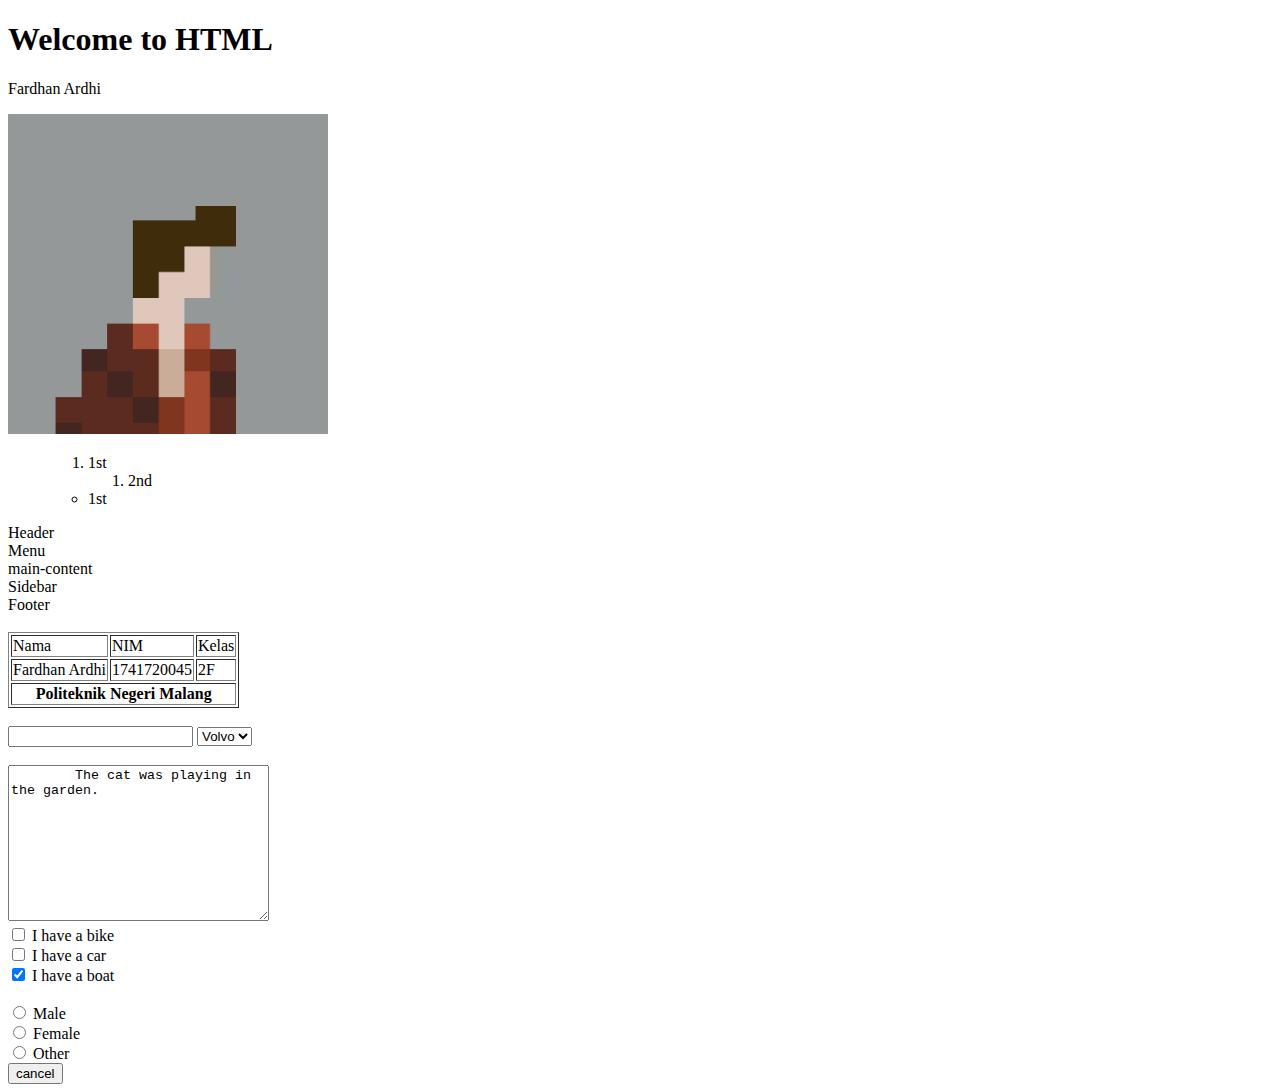
<file: week2/index.html>
<!DOCTYPE html>
<html>

<head>
    <title>Load Image in HTML</title>
</head>

<body>
    <h1>Welcome to HTML</h1>
    <p>Fardhan Ardhi</p>
    <img src="img/80.png" alt="Ini gambarku" width="320" height="320">

    <ol>
        <ol>
            <li>1st</li>
            <ol>
                <li>2nd</li>
            </ol>
        </ol>
        <ul>
            <li>1st</li>
        </ul>
    </ol>

    <div>
        <div id="header">
            Header
        </div>
        <div id="menu">
            Menu
        </div>
        <div>
            <div id="main-content"> main-content</div>
            <div id="sidebar">Sidebar</div>
        </div>
        <div id="footer">Footer</div>
    </div>

    <br>
    
    <table border="1">
        <thead>
            <tr>
                <td>Nama</td>
                <td>NIM</td>
                <td>Kelas</td>
            </tr>
        </thead>
        <tbody>
            <tr>
                <td>Fardhan Ardhi</td>
                <td>1741720045</td>
                <td>2F</td>
            </tr>
        </tbody>
        <tfoot>
            <tr>
                <th colspan="3"> Politeknik Negeri Malang</th>
            </tr>
        </tfoot>
    </table>
    <br>
    <input name="firstname" type="text">
    <select name="cars">
        <option value="volvo">Volvo</option>
        <option value="saab">Saab</option>
        <option value="fiat">Fiat</option>
        <option value="audi">Audi</option>
    </select>
    <br>
    <br>
    <textarea name="message" rows="10" cols="30">
        The cat was playing in the garden.
    </textarea>
    <br>
    <input type="checkbox" name="vehicle1" value="Bike"> I have a bike<br>
    <input type="checkbox" name="vehicle2" value="Car"> I have a car<br>
    <input type="checkbox" name="vehicle3" value="Boat" checked> I have a boat<br>
    <br>
    <input type="radio" name="gender" value="male"> Male<br>
    <input type="radio" name="gender" value="female"> Female<br>
    <input type="radio" name="gender" value="other"> Other
    <br>
    <input type="submit"  value="cancel" onclick="alert('Hello World!')">
</body>

</html>
</file>
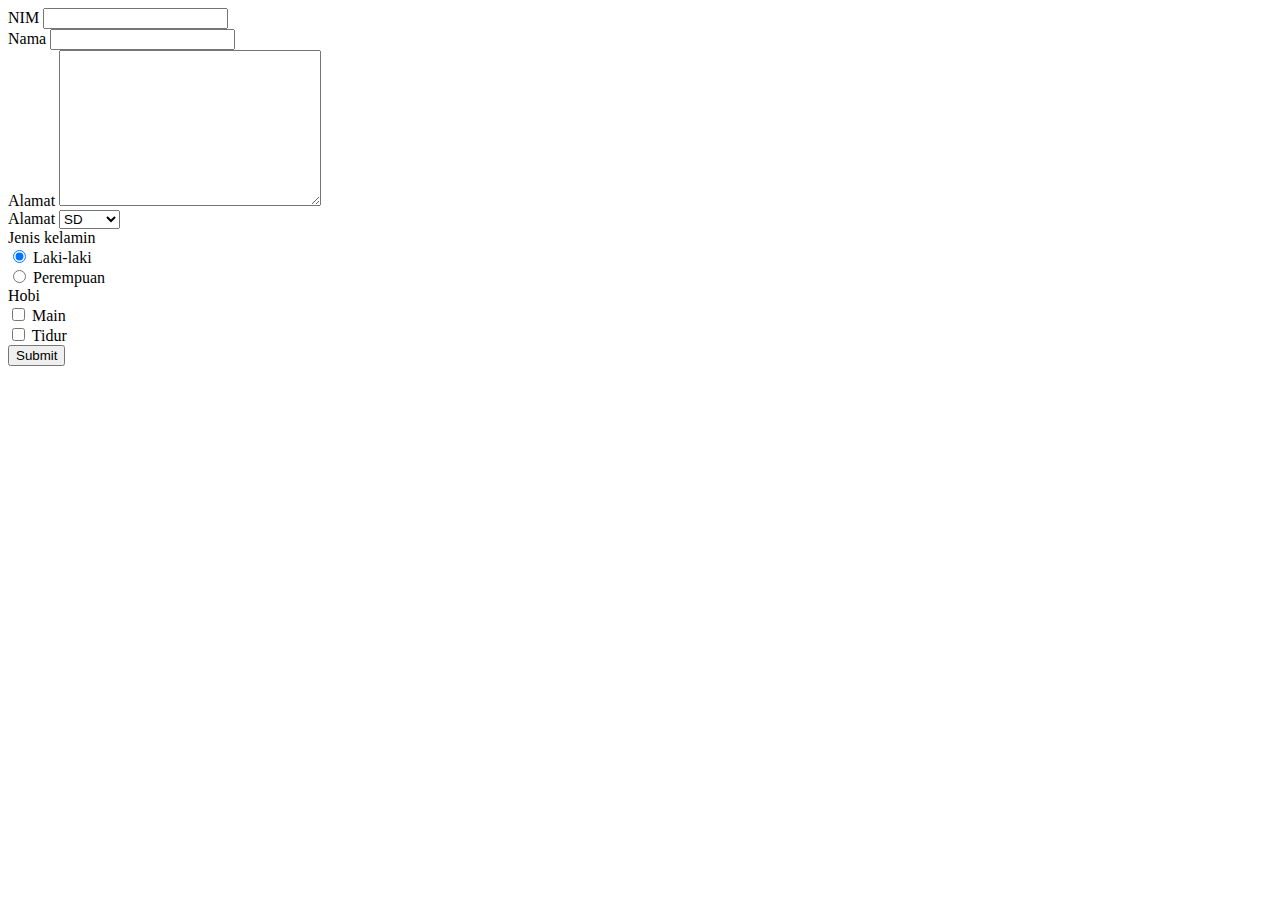
<file: week4/form.html>
<!DOCTYPE html>
<html>

<head>
    <title>Page Title</title>

    <script src="https://code.jquery.com/jquery-3.3.1.slim.min.js" integrity="sha384-q8i/X+965DzO0rT7abK41JStQIAqVgRVzpbzo5smXKp4YfRvH+8abtTE1Pi6jizo"
        crossorigin="anonymous"></script>
    <script src="https://cdnjs.cloudflare.com/ajax/libs/popper.js/1.14.3/umd/popper.min.js" integrity="sha384-ZMP7rVo3mIykV+2+9J3UJ46jBk0WLaUAdn689aCwoqbBJiSnjAK/l8WvCWPIPm49"
        crossorigin="anonymous"></script>

    <link rel="stylesheet" href="https://stackpath.bootstrapcdn.com/bootstrap/4.1.3/css/bootstrap.min.css" integrity="sha384-MCw98/SFnGE8fJT3GXwEOngsV7Zt27NXFoaoApmYm81iuXoPkFOJwJ8ERdknLPMO"
        crossorigin="anonymous">
    <script src="https://stackpath.bootstrapcdn.com/bootstrap/4.1.3/js/bootstrap.min.js" integrity="sha384-ChfqqxuZUCnJSK3+MXmPNIyE6ZbWh2IMqE241rYiqJxyMiZ6OW/JmZQ5stwEULTy"
        crossorigin="anonymous"></script>
</head>

<body>
    <div class="container">
        <div class="row">
            <div class="col-md-3"></div>
            <div class="col-md-6">
                <form action="#">
                    <div class="form-group">
                        <label for="nim">NIM</label>
                        <input type="number" name="nim" id="nim" class="form-control">
                    </div>
                    <div class="form-group">
                        <label for="nama">Nama</label>
                        <input type="text" name="nim" id="nim" class="form-control">
                    </div>
                    <div class="form-group">
                        <label for="alamat">Alamat</label>
                        <textarea name="alamat" id="alamat" cols="30" rows="10" class="form-control"></textarea>
                    </div>
                    <div class="form-group">
                        <label for="nama">Alamat</label>
                        <select name="pendidikan" id="pendidikan" class="form-control">
                            <option value="sd">SD</option>
                            <option value="smp">SMP</option>
                            <option value="sma">SMA</option>
                            <option value="sarjana">Sarjan</option>
                        </select>
                    </div>
                    <div class="form-group">
                        <label for="jk">Jenis kelamin</label>
                        <div class="form-check">
                            <input class="form-check-input" type="radio" name="jk" id="jk" value="laki-laki" checked>
                            <label class="form-check-label" for="laki-laki">
                                Laki-laki
                            </label>
                        </div>
                        <div class="form-check">
                            <input class="form-check-input" type="radio" name="jk" id="jk" value="perempuan">
                            <label class="form-check-label" for="perempuan">
                                Perempuan
                            </label>
                        </div>
                    </div>
                    <div class="form-group">
                        <label for="hobi">Hobi</label>
                        <div class="form-check">
                            <input class="form-check-input" type="checkbox" value="" id="defaultCheck1">
                            <label class="form-check-label" for="defaultCheck1">
                                Main
                            </label>
                        </div>
                        <div class="form-check">
                            <input class="form-check-input" type="checkbox" value="" id="defaultCheck2">
                            <label class="form-check-label" for="defaultCheck2">
                                Tidur
                            </label>
                        </div>
                    </div>

                    <button type="submit" class="btn btn-primary">Submit</button>
                </form>
            </div>
            <div class="col-md-3"></div>
        </div>
    </div>
</body>

</html>
</file>
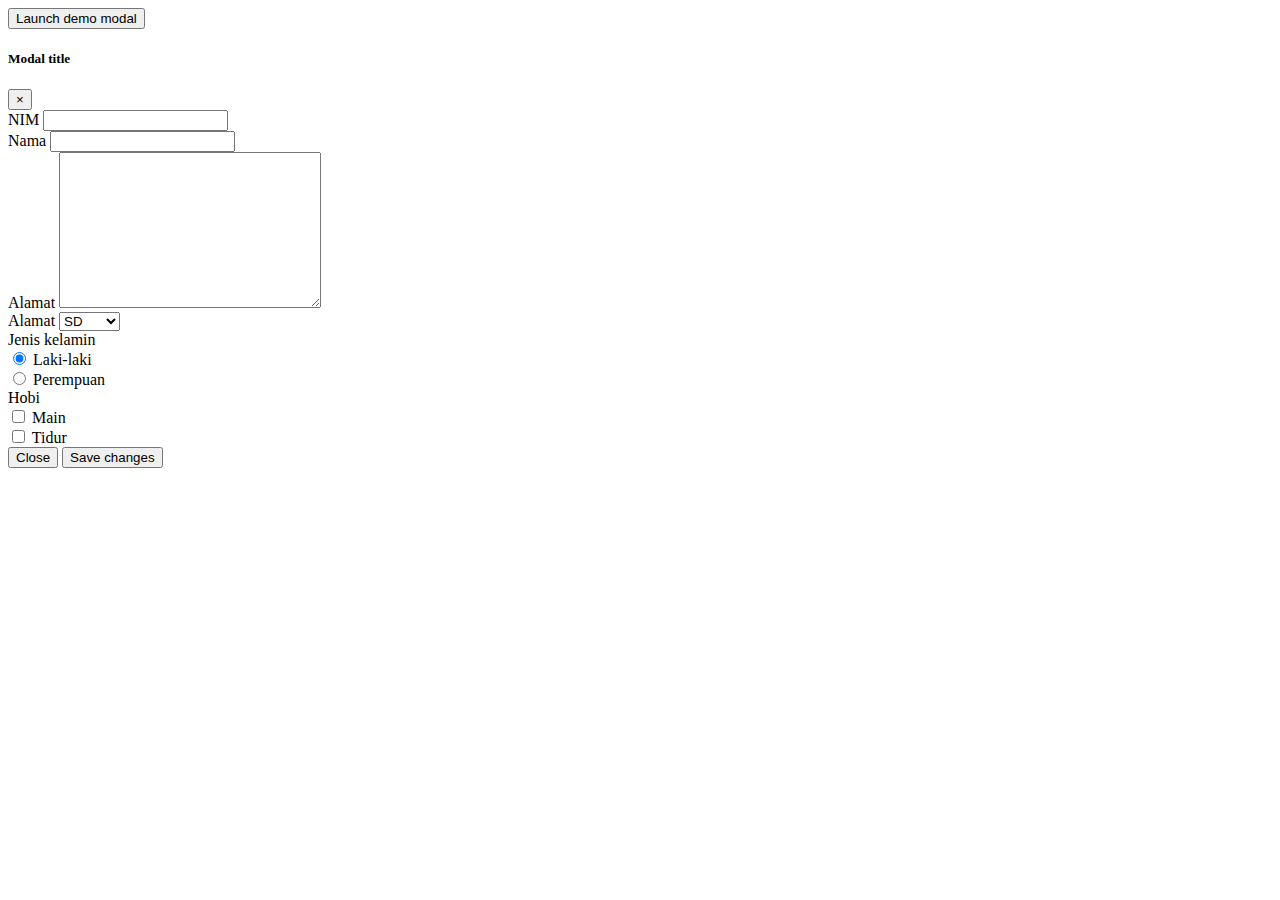
<file: week4/modal.html>
<!DOCTYPE html>
<html>

<head>
    <title>Page Title</title>

    <script src="https://code.jquery.com/jquery-3.3.1.slim.min.js" integrity="sha384-q8i/X+965DzO0rT7abK41JStQIAqVgRVzpbzo5smXKp4YfRvH+8abtTE1Pi6jizo"
        crossorigin="anonymous"></script>
    <script src="https://cdnjs.cloudflare.com/ajax/libs/popper.js/1.14.3/umd/popper.min.js" integrity="sha384-ZMP7rVo3mIykV+2+9J3UJ46jBk0WLaUAdn689aCwoqbBJiSnjAK/l8WvCWPIPm49"
        crossorigin="anonymous"></script>

    <link rel="stylesheet" href="https://stackpath.bootstrapcdn.com/bootstrap/4.1.3/css/bootstrap.min.css" integrity="sha384-MCw98/SFnGE8fJT3GXwEOngsV7Zt27NXFoaoApmYm81iuXoPkFOJwJ8ERdknLPMO"
        crossorigin="anonymous">
    <script src="https://stackpath.bootstrapcdn.com/bootstrap/4.1.3/js/bootstrap.min.js" integrity="sha384-ChfqqxuZUCnJSK3+MXmPNIyE6ZbWh2IMqE241rYiqJxyMiZ6OW/JmZQ5stwEULTy"
        crossorigin="anonymous"></script>
</head>
<body>
    <!-- Button trigger modal -->
    <button type="button" class="btn btn-primary" data-toggle="modal" data-target="#exampleModal">
        Launch demo modal
    </button>

    <!-- Modal -->
    <div class="modal fade" id="exampleModal" tabindex="-1" role="dialog" aria-labelledby="exampleModalLabel" aria-hidden="true">
        <div class="modal-dialog" role="document">
            <div class="modal-content">
                <div class="modal-header">
                    <h5 class="modal-title" id="exampleModalLabel">Modal title</h5>
                    <button type="button" class="close" data-dismiss="modal" aria-label="Close">
                        <span aria-hidden="true">&times;</span>
                    </button>
                </div>
                <div class="modal-body">
                                    <form action="#">
                                        <div class="form-group">
                                            <label for="nim">NIM</label>
                                            <input type="number" name="nim" id="nim" class="form-control">
                                        </div>
                                        <div class="form-group">
                                            <label for="nama">Nama</label>
                                            <input type="text" name="nim" id="nim" class="form-control">
                                        </div>
                                        <div class="form-group">
                                            <label for="alamat">Alamat</label>
                                            <textarea name="alamat" id="alamat" cols="30" rows="10" class="form-control"></textarea>
                                        </div>
                                        <div class="form-group">
                                            <label for="nama">Alamat</label>
                                            <select name="pendidikan" id="pendidikan" class="form-control">
                                                <option value="sd">SD</option>
                                                <option value="smp">SMP</option>
                                                <option value="sma">SMA</option>
                                                <option value="sarjana">Sarjan</option>
                                            </select>
                                        </div>
                                        <div class="form-group">
                                            <label for="jk">Jenis kelamin</label>
                                            <div class="form-check">
                                                <input class="form-check-input" type="radio" name="jk" id="jk" value="laki-laki" checked>
                                                <label class="form-check-label" for="laki-laki">
                                                    Laki-laki
                                                </label>
                                            </div>
                                            <div class="form-check">
                                                <input class="form-check-input" type="radio" name="jk" id="jk" value="perempuan">
                                                <label class="form-check-label" for="perempuan">
                                                    Perempuan
                                                </label>
                                            </div>
                                        </div>
                                        <div class="form-group">
                                            <label for="hobi">Hobi</label>
                                            <div class="form-check">
                                                <input class="form-check-input" type="checkbox" value="" id="defaultCheck1">
                                                <label class="form-check-label" for="defaultCheck1">
                                                    Main
                                                </label>
                                            </div>
                                            <div class="form-check">
                                                <input class="form-check-input" type="checkbox" value="" id="defaultCheck2">
                                                <label class="form-check-label" for="defaultCheck2">
                                                    Tidur
                                                </label>
                                            </div>
                                        </div>
                                    </form>

                </div>
                <div class="modal-footer">
                    <button type="button" class="btn btn-secondary" data-dismiss="modal">Close</button>
                    <button type="submit" class="btn btn-primary">Save changes</button>
                </div>
            </div>
        </div>
    </div>
</body>
</html>
</file>
